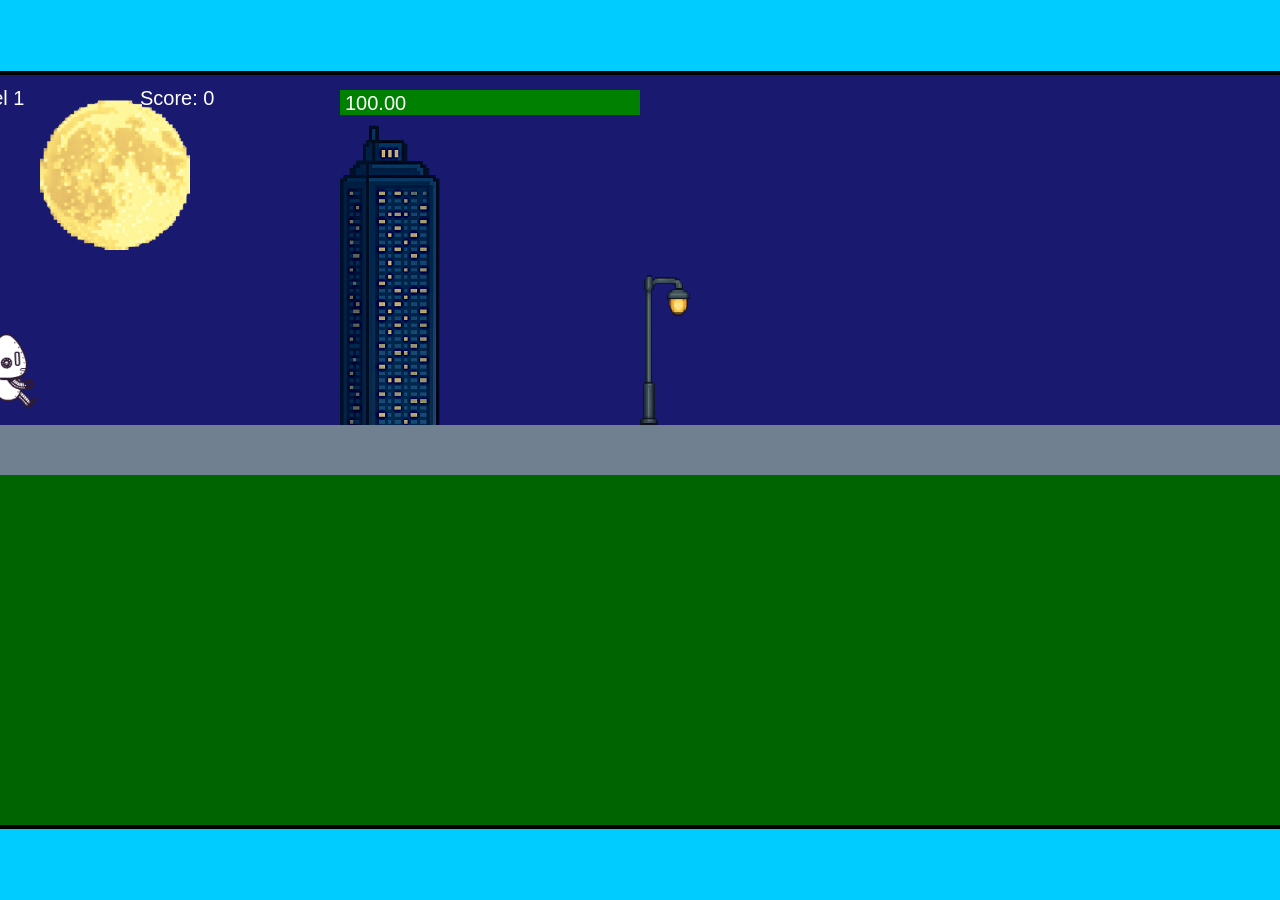
<file: fsd-projects/runtime/index.html>
<!DOCTYPE html>
<html lang="en">
  <head>
    <meta charset="UTF-8" />
    <meta name="viewport" content="width=device-width, initial-scale=1.0" />
    <title>Runtime Neo</title>
    <link rel="stylesheet" href="runtime.css" />
    <script src="https://code.jquery.com/jquery-3.1.0.js"></script>
    <script src="setup.js"></script>
    <script src="levels.js"></script>
    <script src="scenery.js"></script>
    <script src="student.js"></script>
    <script src="main.js"></script>
  </head>
  <body id="body">
    <canvas id="gameCanvas" width="1400" height="750"></canvas>
    <img id="player" src="images/halle.png" />
    <img id="projectile" src="images/projectile.png" />
    <img id="basicPlatform" src="images/interactable/basicPlatform.png" />
    <img id="spikes" src="images/interactable/spikes.png" />
    <img id="bug" src="images/interactable/bug.png" />
    <img id="healthUp" src="images/interactable/healthUp.png" />
    <img id="flag" src="images/interactable/flag.png" />
    <img id="moon" src="images/backgrounds/moon.png" />
    <img id="building" src="images/backgrounds/building.png" />
    <img id="lamp" src="images/backgrounds/lamp.png" />
  </body>
</html>
</file>
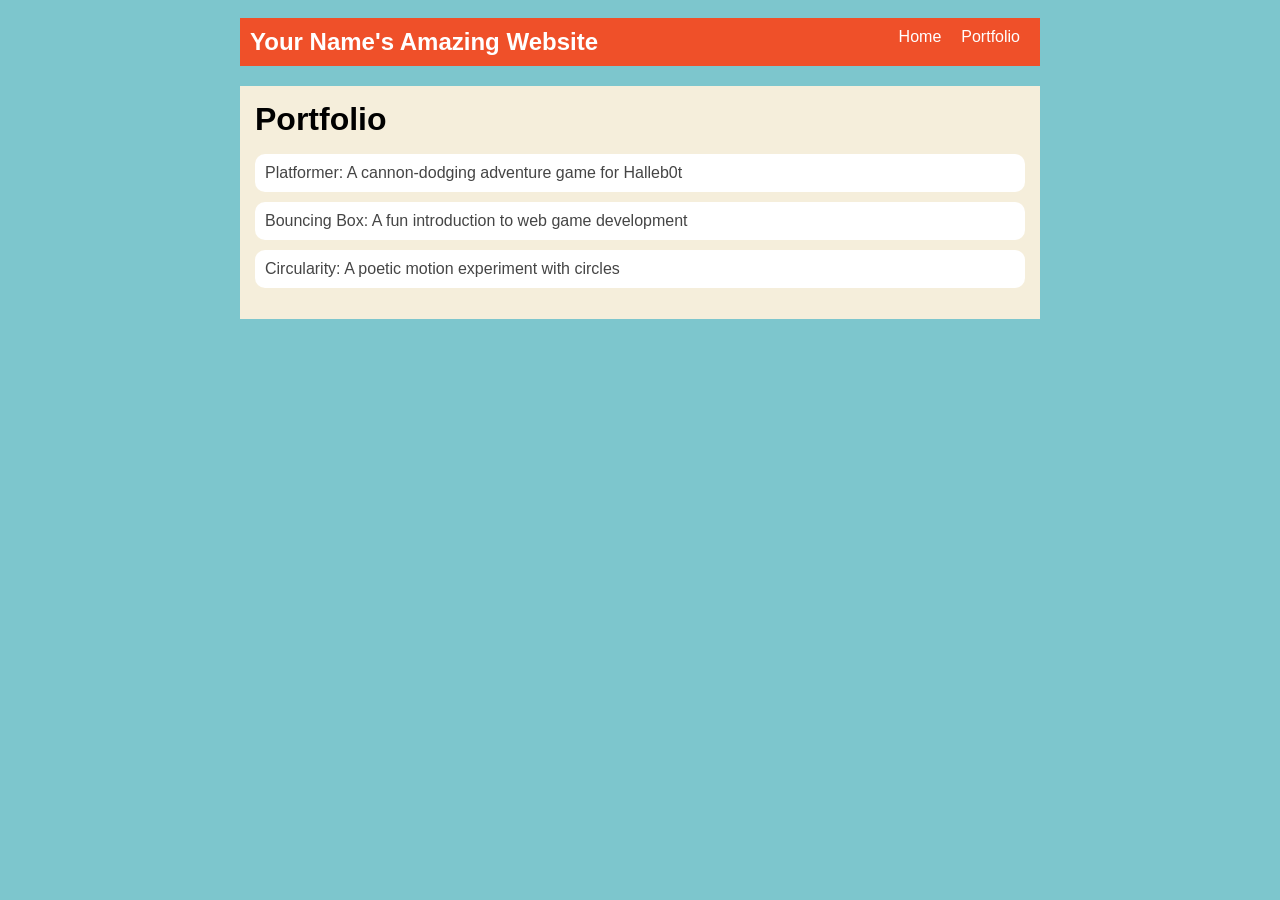
<file: portfolio.html>
<!DOCTYPE html>
<html>
  <head>
    <title>My Awesome Website</title>
    <link rel="stylesheet" href="style.css" />
  </head>
  <body>
    <!-- All content goes here -->
    <div id="all-contents">
      <nav>
        <h1>Your Name's Amazing Website</h1>
        <ul id="nav-ul">
          <li class="nav-li">
            <a href="index.html">Home</a>
          </li>
          <li class="nav-li">
            <a href="portfolio.html">Portfolio</a>
          </li>
        </ul>
      </nav>
      
      <main>
        <div class="content">
          <h1>Portfolio</h1>
          <ul id="portfolio">
            <li>
              <a href="fsd-projects/platformer/">Platformer: A cannon-dodging adventure game for Halleb0t</a>
            </li>
            <li>
              <a href="fsd-projects/bouncing-box/">Bouncing Box: A fun introduction to web game development</a>
            </li>
            <li>
              <a href="fsd-projects/circularity/">Circularity: A poetic motion experiment with circles</a>
            </li>
          </ul>
        </div>
      </main>
    </div>
  </body>
</html>
</file>
<file: fsd-projects/runtime/runtime.css>
/* runtime.css */
/* Styles for Runtime Neo auto-runner game */

img {
  display: none;
}

#gameCanvas {
  position: absolute;
  border: 4px solid #000;
  top: 50%;
  left: 50%;
  transform: translate(-50%, -50%);
}

body {
  margin: 0;
  background-color: #00ccff;
  font-family: Arial, sans-serif;
  text-align: center;
  overflow: hidden;
}
</file>
<file: style.css>
body {
    background: rgb(125, 198, 205);
    color: rgb(45, 45, 45);
    padding: 10px;
    font-family: Arial, sans-serif;
}

#all-contents {
    max-width: 800px;
    margin: auto;
}

/* navigation menu */
nav {
    background: rgb(239, 80, 41);
    margin: 0 auto;
    display: flex;
    padding: 10px;
}

h1 {
    display: flex;
    align-items: center;
    color: white;
    flex: 1;
    margin: 0;
}

#nav-ul {
    list-style-type: none;
    margin: 0;
    padding: 0;
    display: flex;
}

.nav-li {
    display: inline-block;
    padding: 0 10px;
}

a {
    text-decoration: none;
    color: #fff;
}

/* main container area beneath menu */
main {
    background: rgb(245, 238, 219);
    display: flex;
    margin-top: 20px;
}

.sidebar {
    margin-right: 25px;
    padding: 10px;
}

.sidebar-img {
    width: 200px;
}

.content {
    flex: 1;
    padding: 15px;
}

/* interests section styles */
#interests {
    border: 4px silver ridge;
    padding: 8px;
    margin-top: 20px;
}

h2, h3 {
    margin: 0px;
}

/* Portfolio styles */
.content h1 {
  color: black;
}

#portfolio {
  list-style-type: none;
  padding-left: 0;
}

#portfolio li {
  background: #fff;
  padding: 10px;
  border-radius: 10px;
  margin-bottom: 10px;
}

#portfolio li:hover {
  background: #eee;
}

#portfolio a {
  text-decoration: none;
  color: #454545;
}
</file>
